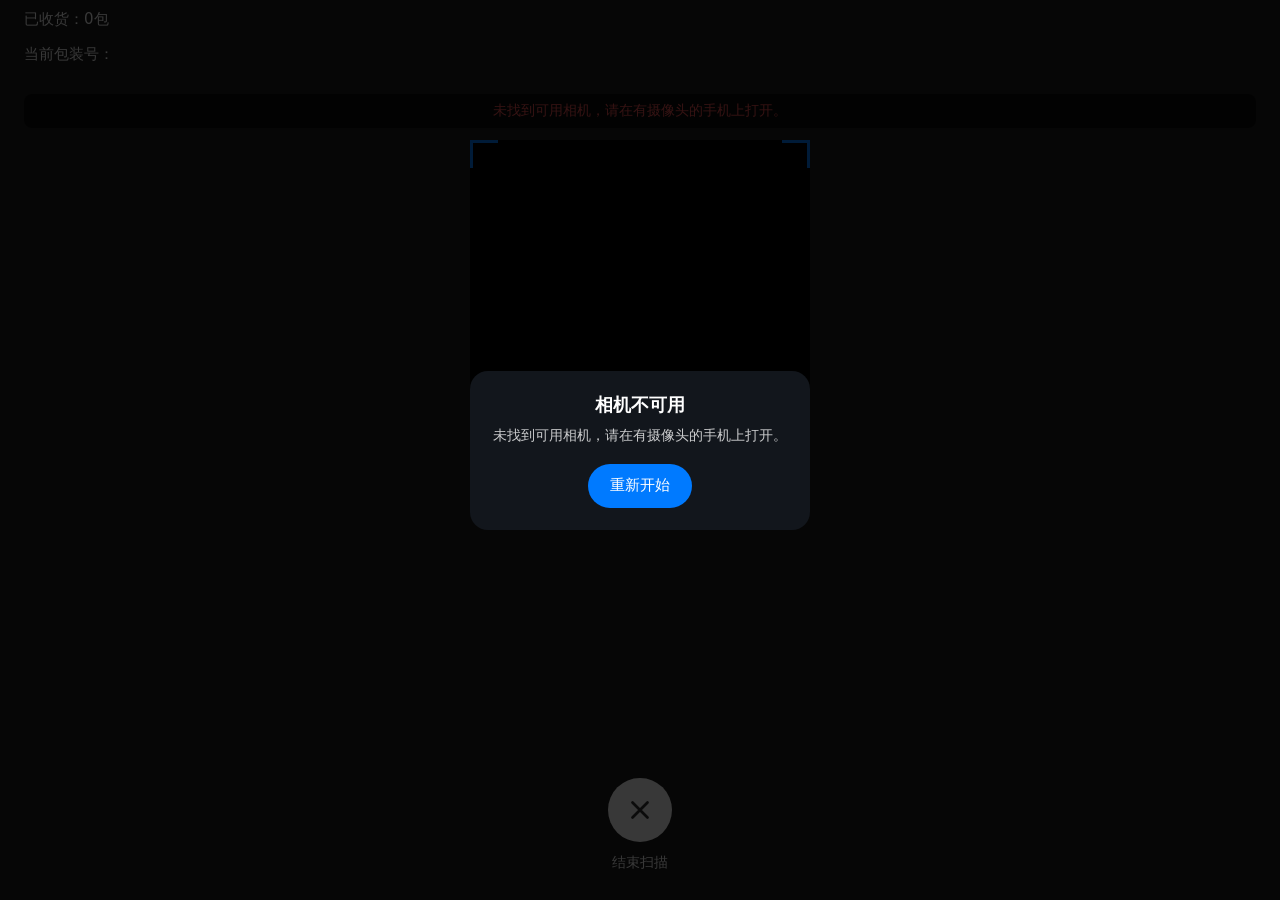
<file: index.html>
<!doctype html>
<html lang="zh-CN">
  <head>
    <meta charset="UTF-8" />
    <meta
      name="viewport"
      content="width=device-width, initial-scale=1, viewport-fit=cover, maximum-scale=1, user-scalable=no"
    />
    <meta name="theme-color" content="#000000" />
    <meta name="format-detection" content="telephone=no" />
    <title>扫二维码</title>
    <link rel="stylesheet" href="./assets/styles.css" />
  </head>
  <body>
    <main class="app" id="app">
      <video id="video" class="video" playsinline muted autoplay></video>

      <header class="topbar">
        <p class="topbar__stat">已收货：<span id="count">0</span>包</p>
        <p class="topbar__stat">当前包装号：<span id="current-code"></span></p>
      </header>

      <p class="hint" id="status" data-tone="info" role="status" aria-live="polite">请将二维码置于取景框内扫描</p>

      <div class="frame-wrap">
        <div class="viewfinder" id="frame">
          <span class="corner corner--tl"></span>
          <span class="corner corner--tr"></span>
          <span class="corner corner--bl"></span>
          <span class="corner corner--br"></span>
          <span class="laser"></span>
        </div>
      </div>

      <div class="spacer"></div>

      <footer class="actions">
        <button class="action" id="end" type="button">
          <span class="action__icon">
            <svg viewBox="0 0 24 24" aria-hidden="true">
              <path d="M6 6 L18 18 M18 6 L6 18" />
            </svg>
          </span>
          <span class="action__label">结束扫描</span>
        </button>
        <button class="action" id="torch" type="button" aria-pressed="false" hidden disabled>
          <span class="action__icon">
            <svg viewBox="0 0 24 24" aria-hidden="true">
              <rect x="9" y="2.5" width="6" height="3.4" rx="0.8" />
              <path d="M9.8 5.9h4.4V21H9.8z" />
              <path d="M10.6 11.4h2.8" />
            </svg>
          </span>
          <span class="action__label">手电筒</span>
        </button>
      </footer>

      <aside class="debug" id="debug" hidden>
        <div class="debug__head">
          <span>调试面板</span>
          <button class="debug__close" id="debug-close" type="button" aria-label="关闭调试面板">×</button>
        </div>
        <dl class="debug__grid">
          <dt>识码引擎</dt>
          <dd id="dbg-engine">—</dd>
          <dt>原始结果</dt>
          <dd id="dbg-raw">—</dd>
          <dt>解码耗时</dt>
          <dd id="dbg-duration">—</dd>
          <dt>同码判定</dt>
          <dd id="dbg-dedupe">—</dd>
          <dt>宿主消息</dt>
          <dd id="dbg-message">—</dd>
          <dt>运行模式</dt>
          <dd id="dbg-mode">—</dd>
          <dt>参数</dt>
          <dd id="dbg-config">—</dd>
        </dl>
      </aside>

      <div class="overlay" id="overlay" hidden>
        <div class="overlay__card">
          <h2 class="overlay__title" id="overlay-title">已结束扫描</h2>
          <p class="overlay__text" id="overlay-text">相机已停止。</p>
          <button class="overlay__btn" id="restart" type="button">重新开始</button>
        </div>
      </div>
    </main>

    <script src="https://appx/web-view.min.js"></script>
    <script src="./vendor/zxing.min.js"></script>
    <script src="./assets/main.js"></script>
  </body>
</html>
</file>
<file: assets/styles.css>
:root {
  --fg: #ffffff;
  --muted: rgba(255, 255, 255, 0.78);
  --note: rgba(255, 255, 255, 0.62);
  --accent: #007aff;
  --ok: #16c784;
  --warn: #f5a524;
  --error: #f05252;
  --frame-w: 68vw;
  --safe-top: 0px;
  --safe-bottom: 0px;
}

@supports (padding-top: constant(safe-area-inset-top)) {
  :root {
    --safe-top: constant(safe-area-inset-top);
    --safe-bottom: constant(safe-area-inset-bottom);
  }
}

@supports (padding-top: env(safe-area-inset-top)) {
  :root {
    --safe-top: env(safe-area-inset-top);
    --safe-bottom: env(safe-area-inset-bottom);
  }
}

* {
  box-sizing: border-box;
}

html,
body {
  height: 100%;
  margin: 0;
  background: #000;
  color: var(--fg);
  font-family:
    system-ui,
    -apple-system,
    'PingFang SC',
    'Microsoft YaHei',
    sans-serif;
  -webkit-text-size-adjust: 100%;
  overscroll-behavior: none;
}

.app {
  position: fixed;
  top: 0;
  right: 0;
  bottom: 0;
  left: 0;
  display: flex;
  flex-direction: column;
  overflow: hidden;
}

.video {
  position: absolute;
  top: 0;
  right: 0;
  bottom: 0;
  left: 0;
  width: 100%;
  height: 100%;
  object-fit: cover;
  background: #000;
}

.topbar {
  position: relative;
  z-index: 1;
  padding: calc(var(--safe-top) + 10px) 24px 0;
  text-align: center;
}

#current-code {
  word-wrap: break-word;
  word-break: break-all;
}

.topbar__stat:last-child {
  max-height: 4.5em;
  overflow-y: auto;
  line-height: 1.5;
}

.topbar__stat {
  margin: 0 0 14px;
  text-align: left;
  font-size: 15px;
  font-variant-numeric: tabular-nums;
}

.scope-note {
  position: relative;
  z-index: 1;
  margin: 4px 0 0;
  padding: 0 24px;
  color: var(--note);
  font-size: 12px;
}

.frame-wrap {
  position: relative;
  flex: none;
  display: flex;
  align-items: center;
  justify-content: center;
  padding: 12px 0;
}

.viewfinder {
  position: relative;
  width: var(--frame-w);
  height: var(--frame-w);
  max-width: 42vh;
  max-height: 42vh;
  pointer-events: none;
  box-shadow: 0 0 0 100vmax rgba(48, 48, 48, 0.58);
}

@media (min-width: 500px) and (min-height: 810px) {
  .viewfinder {
    max-width: 340px;
    max-height: 340px;
  }
}

.corner {
  position: absolute;
  width: 28px;
  height: 28px;
  border: 3px solid var(--accent);
}

.corner--tl {
  left: 0;
  top: 0;
  border-right: 0;
  border-bottom: 0;
}

.corner--tr {
  right: 0;
  top: 0;
  border-left: 0;
  border-bottom: 0;
}

.corner--bl {
  left: 0;
  bottom: 0;
  border-right: 0;
  border-top: 0;
}

.corner--br {
  right: 0;
  bottom: 0;
  border-left: 0;
  border-top: 0;
}

.laser {
  position: absolute;
  left: 6%;
  right: 6%;
  top: 50%;
  height: 2px;
  background: linear-gradient(90deg, transparent, var(--accent), transparent);
  animation: scan 2.4s ease-in-out infinite;
}

@keyframes scan {
  0%,
  100% {
    top: 6%;
    opacity: 0.35;
  }

  50% {
    top: 94%;
    opacity: 1;
  }
}

.app:not(.is-scanning) .laser {
  visibility: hidden;
  animation-play-state: paused;
}

.hint {
  position: relative;
  z-index: 2;
  flex: none;
  padding: 8px 12px;
  border-radius: 8px;
  background: rgba(0, 0, 0, 0.65);
  margin: 14px 24px 0;
  text-align: center;
  color: var(--muted);
  font-size: 14px;
  min-height: 20px;
}

.hint[data-tone='ok'] {
  color: var(--ok);
}

.hint[data-tone='warn'] {
  color: var(--warn);
}

.hint[data-tone='error'] {
  color: var(--error);
}

.spacer {
  flex: 1;
  min-height: 0;
}

.actions {
  position: relative;
  display: flex;
  align-items: center;
  justify-content: center;
  padding: 0 24px calc(var(--safe-bottom) + 28px);
}

.action {
  position: relative;
  display: flex;
  flex-direction: column;
  align-items: center;
  padding: 0;
  border: 0;
  background: transparent;
  color: var(--fg);
  font-size: 14px;
  cursor: pointer;
  -webkit-tap-highlight-color: transparent;
}

.action + .action {
  margin-left: 96px;
}

.action__label {
  margin-top: 12px;
}

.action[hidden] {
  display: none;
}

.action__icon {
  width: 64px;
  height: 64px;
  display: flex;
  align-items: center;
  justify-content: center;
  border-radius: 50%;
  background: #fff;
  color: #333;
}

.action__icon svg {
  width: 30px;
  height: 30px;
  fill: none;
  stroke: #333;
  stroke-width: 2.2;
  stroke-linecap: round;
  stroke-linejoin: round;
}

.action.is-on .action__icon {
  background: var(--accent);
}

.action.is-on .action__icon svg {
  stroke: #fff;
}

.app.is-debug .actions {
  padding-bottom: calc(var(--safe-bottom) + 26vh + 20px);
}

.app.is-debug .viewfinder {
  max-width: 24vh;
  max-height: 24vh;
}

.debug {
  position: absolute;
  left: 14px;
  right: 14px;
  z-index: 3;
  bottom: calc(var(--safe-bottom) + 8px);
  max-height: 26vh;
  padding: 10px 12px 12px;
  overflow-y: auto;
  border: 1px solid rgba(255, 255, 255, 0.14);
  border-radius: 14px;
  background: rgba(8, 10, 13, 0.92);
  font-size: 12px;
}

.debug[hidden] {
  display: none;
}

.debug__head {
  display: flex;
  align-items: center;
  justify-content: space-between;
  margin-bottom: 8px;
  color: var(--muted);
}

.debug__close {
  width: 28px;
  height: 28px;
  border: 0;
  background: transparent;
  color: var(--muted);
  font-size: 20px;
  line-height: 1;
  cursor: pointer;
}

.debug__grid {
  display: flex;
  flex-wrap: wrap;
  margin: 0;
}

.debug__grid dt {
  width: 5.5em;
  margin: 0 10px 6px 0;
  color: var(--muted);
}

.debug__grid dd {
  width: calc(100% - 5.5em - 10px);
  margin: 0 0 6px;
  word-break: break-all;
  font-variant-numeric: tabular-nums;
}

.overlay {
  position: absolute;
  z-index: 4;
  top: 0;
  right: 0;
  bottom: 0;
  left: 0;
  display: flex;
  align-items: center;
  justify-content: center;
  padding: 24px;
  background: rgba(0, 0, 0, 0.78);
}

.overlay[hidden] {
  display: none;
}

.overlay__card {
  width: 100%;
  max-width: 340px;
  padding: 22px 20px;
  border-radius: 18px;
  background: #12161c;
  text-align: center;
}

.overlay__title {
  margin: 0 0 8px;
  font-size: 18px;
}

.overlay__text {
  margin: 0 0 18px;
  color: var(--muted);
  font-size: 14px;
  line-height: 1.5;
}

.overlay__btn {
  min-height: 44px;
  padding: 0 22px;
  border: 0;
  border-radius: 22px;
  background: var(--accent);
  color: #fff;
  font-size: 15px;
  cursor: pointer;
}
</file>
